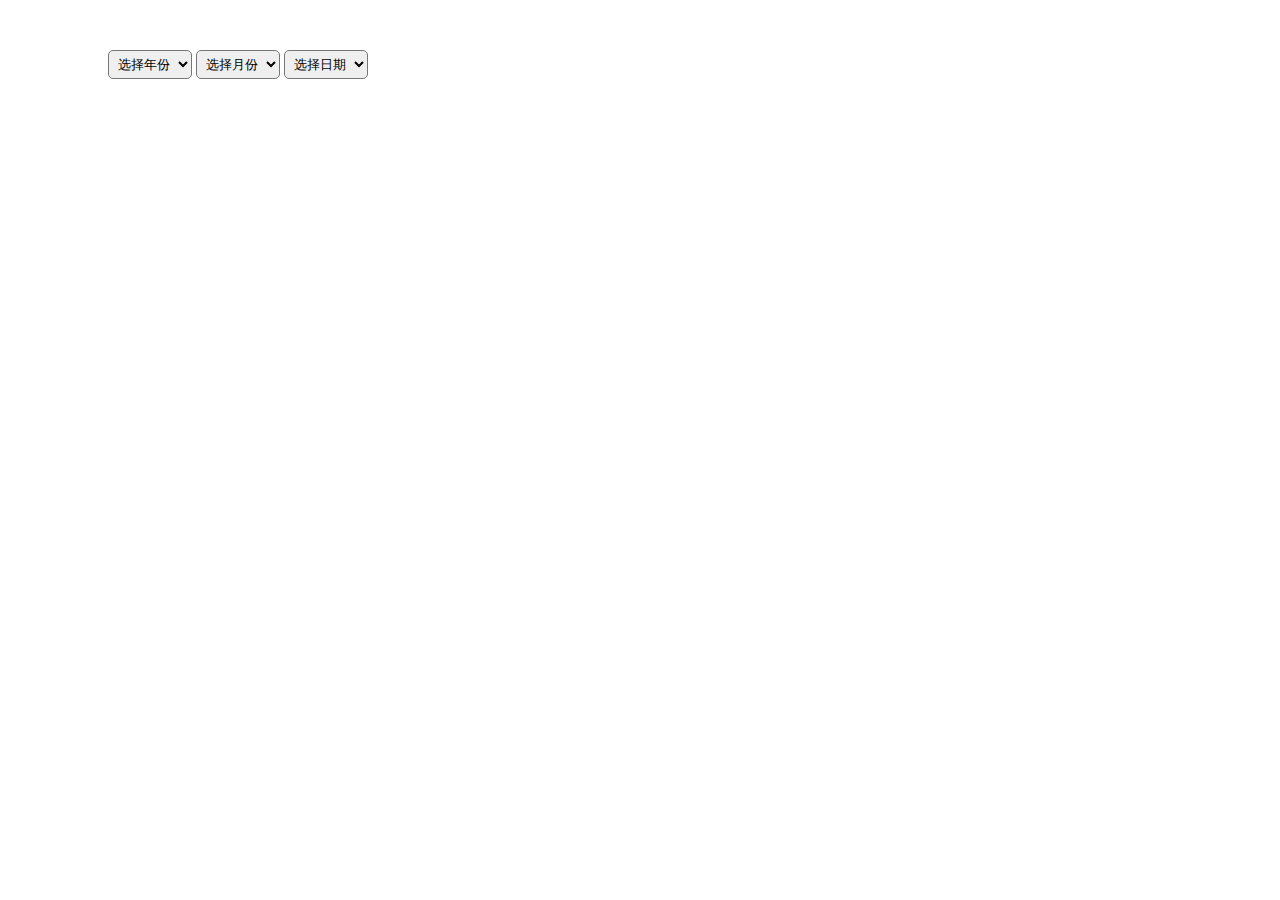
<file: jQueryNyr/index.html>
<!doctype html>
<html lang="en">
<head>
	<meta charset="UTF-8" />
	<title>选择日期</title>
	<script src="http://www.jq22.com/jquery/jquery-1.10.2.js"></script>
	<script type="text/javascript" src="select.js"></script>
	<style type="text/css">
		select{
			padding: 5px;
			border-radius: 5px;
			outline: none;
		}
	</style>
</head>
<body>
	<div id="date" style="margin-left: 100px;margin-top: 50px;">
		<select name="year" id="year">
			<option value="">选择年份</option>
		</select>
		<select name="month" id="month">
			<option value="">选择月份</option>
		</select>
		<select id="days" class="day">
			<option value="">选择日期</option>
		</select>
	</div>
	<script type="text/javascript">
		$(function(){
			$("#date").selectDate()
			
			$("#days").focusout(function(){
				var year = $("#year option:selected").html()
				var month = $("#month option:selected").html()
				var day = $("#days option:selected").html()
				console.log(year+month+day)
			})
			
		})
		
	</script>
</body>
</html>
</file>
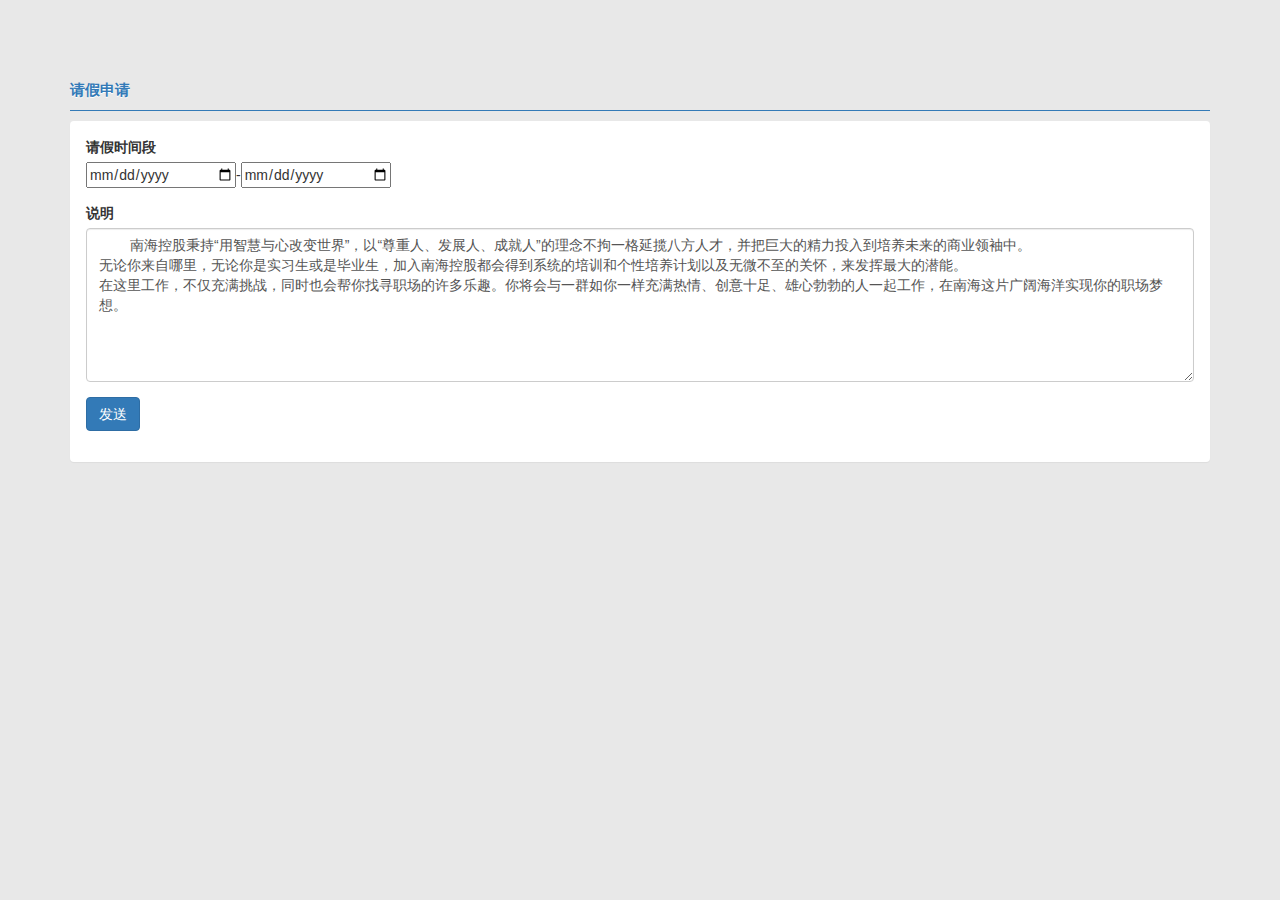
<file: apply.html>
<html>
<head>
	<meta charset="UTF-8">
	<title>请假申请</title>
	 <link href="https://cdn.jsdelivr.net/npm/bootstrap@3.3.7/dist/css/bootstrap.min.css" rel="stylesheet">
  <link rel="stylesheet" href="static/css/common/content.css">
  <style>
.time{
	width:150px;
}
  </style>

</head>
<body>
	<div class="container">
	<h1 class="head apply">请假申请</h1>
	<div class="panel">

   <div class="panel-body">
   <form action="">
   <div class="form-group"><label for="">请假时间段</label><br><input type="date" class="time">-<input type="date" class="time"></div>
   <div class="form-group"><label for="">说明</label><textarea name="textarea" id="" class="form-control" rows="7">&nbsp;&nbsp;&nbsp;&nbsp;&nbsp;&nbsp;&nbsp;&nbsp;南海控股秉持“用智慧与心改变世界”，以“尊重人、发展人、成就人”的理念不拘一格延揽八方人才，并把巨大的精力投入到培养未来的商业领袖中。
无论你来自哪里，无论你是实习生或是毕业生，加入南海控股都会得到系统的培训和个性培养计划以及无微不至的关怀，来发挥最大的潜能。
在这里工作，不仅充满挑战，同时也会帮你找寻职场的许多乐趣。你将会与一群如你一样充满热情、创意十足、雄心勃勃的人一起工作，在南海这片广阔海洋实现你的职场梦想。</textarea></div>
    <div class="form-group"><input type="button" value="发送" class="btn btn-primary"></div>

    </form>
    </div>
	</div>
	</div>
</body>
</html>
</file>
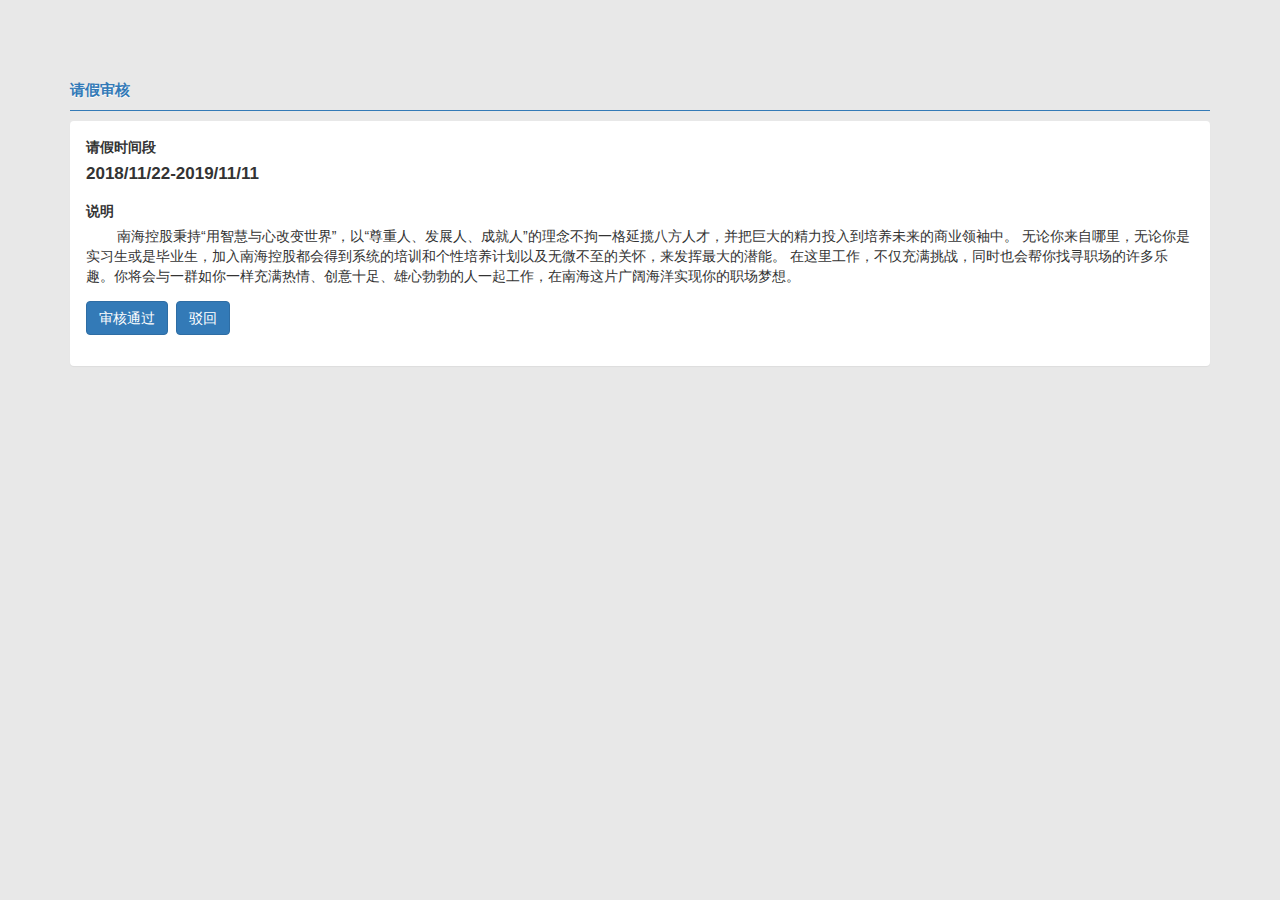
<file: check.html>
<html>
<head>
	<meta charset="UTF-8">
	<title>请假审核</title>
	 <link href="https://cdn.jsdelivr.net/npm/bootstrap@3.3.7/dist/css/bootstrap.min.css" rel="stylesheet">
  <link rel="stylesheet" href="static/css/common/content.css">
  <style>

strong{
	font-size:17px;}
  </style>


</head>
<body>
	<div class="container">
	<h1 class="head apply">请假审核</h1>
	<div class="panel">

   <div class="panel-body">
   <form action="">
   <div class="form-group"><label for="">请假时间段</label><br><strong>2018/11/22-2019/11/11</strong></div>
   <div class="form-group"><label for="">说明</label><br>&nbsp;&nbsp;&nbsp;&nbsp;&nbsp;&nbsp;&nbsp;&nbsp;南海控股秉持“用智慧与心改变世界”，以“尊重人、发展人、成就人”的理念不拘一格延揽八方人才，并把巨大的精力投入到培养未来的商业领袖中。
无论你来自哪里，无论你是实习生或是毕业生，加入南海控股都会得到系统的培训和个性培养计划以及无微不至的关怀，来发挥最大的潜能。
在这里工作，不仅充满挑战，同时也会帮你找寻职场的许多乐趣。你将会与一群如你一样充满热情、创意十足、雄心勃勃的人一起工作，在南海这片广阔海洋实现你的职场梦想。</div>
    <div class="form-group"><input type="button" value="审核通过" class="btn btn-primary">&nbsp;&nbsp;<input type="button" value="驳回" class="btn btn-primary" id="refuse" data-toggle="modal" data-target="#reason"></div>
    </form>
    </div>
	</div>
	</div>
	<!-- 添加窗口 -->
<!-- 模态框（Modal） -->
<div class="modal fade" id="reason" tabindex="-1" role="dialog" aria-labelledby="myModalLabel" aria-hidden="true">
  <div class="modal-dialog">
    <div class="modal-content">
      <div class="modal-header">
        <button type="button" class="close" data-dismiss="modal" aria-hidden="true">
          &times;
        </button>
        <h4 class="modal-title text-center" id="myModalLabel">
         驳回原因
        </h4>
      </div>
      <div class="modal-body">
       <form class="form-group" action="">
         <div class="form-group">
          <label for="">理由</label>
          <textarea name="" id="" cols="10" rows="4" class="form-control"></textarea>	
        </div>
     </form>
    </div>
    <div class="modal-footer">
      <button type="button" class="btn btn-primary">
        确定
      </button>
      <button type="button" class="btn btn-default" data-dismiss="modal">取消
      </button>

    </div>
  </div><!-- /.modal-content -->
</div><!-- /.modal -->
</div><!--添加窗口-->
</body>
<script src="https://cdn.jsdelivr.net/npm/jquery@1.12.4/dist/jquery.min.js"></script>
<!-- 加载 Bootstrap 的所有 JavaScript 插件。你也可以根据需要只加载单个插件。 -->
<script src="https://cdn.jsdelivr.net/npm/bootstrap@3.3.7/dist/js/bootstrap.min.js"></script>
</html>
</file>
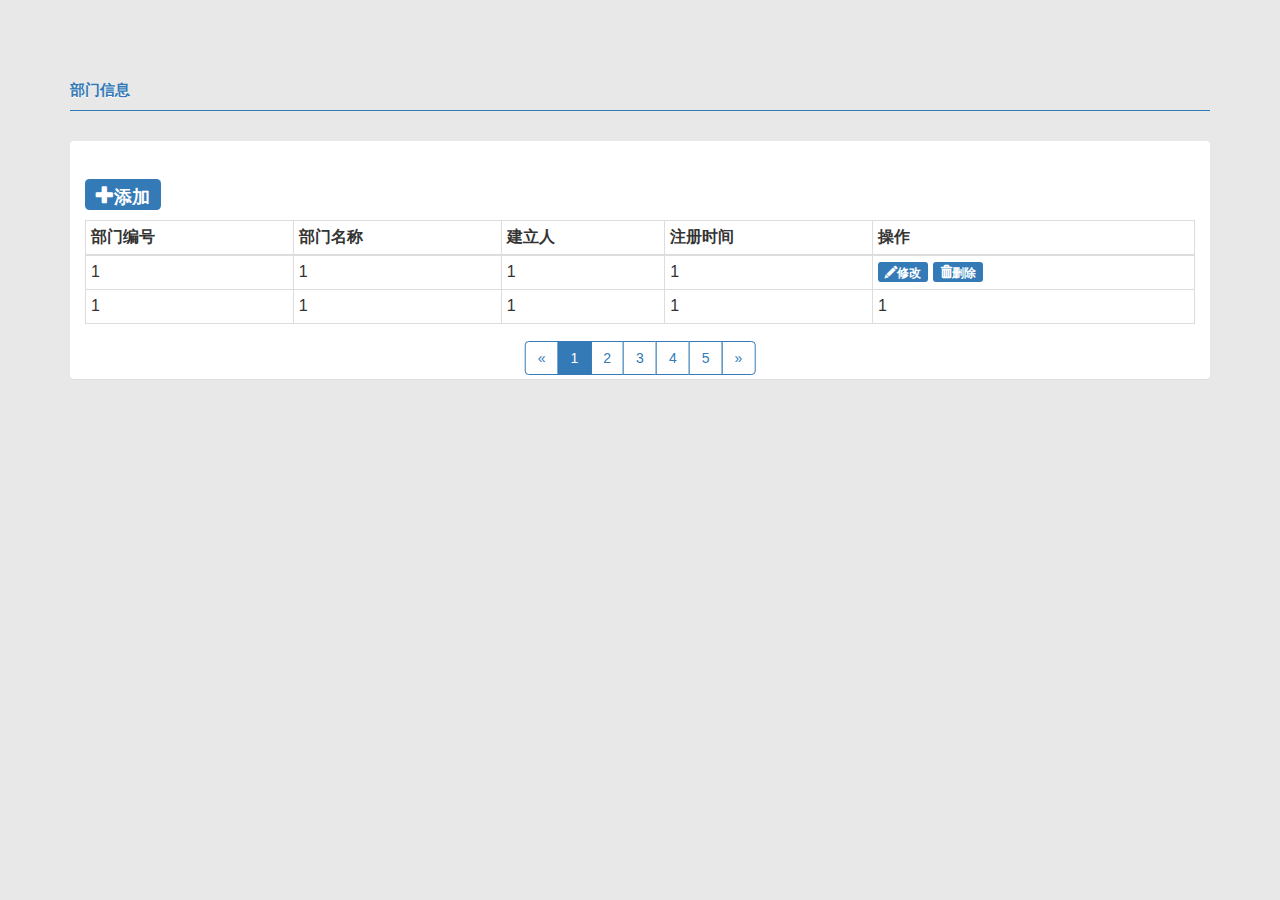
<file: department.html>
<html>
<head>
	<meta charset="UTF-8">
	<title>部门信息</title>
	<link href="https://cdn.jsdelivr.net/npm/bootstrap@3.3.7/dist/css/bootstrap.min.css" rel="stylesheet">
	<link rel="stylesheet" href="static/css/common/content.css">
  <style>
    .test{
      position: relative;
      height: 20px;
    }
    .test ul{

      position: absolute;
      left: 50%;
      top: -30%;
      transform:translate(-50%,-50%);
    }
    h2{
      color: #337ab7;
      font-size: 15px;
      font-weight: bolder;
      float: none;
      text-shadow: 0 1px 0 #fff;
      position: relative;
      border-bottom: 1px solid #337ab7;
      line-height: 40px;
    }
    span{
      cursor:pointer;
    }

  </style>
</head>
<body>

  <div class="container">
   <h2>部门信息</h2>
   <br>
   <div class="panel panel-primary">

     <div class="panel-body">
       <table id="table" class="table table-condensed table-bordered table-hover" style="word-break:break-all; word-wrap:break-all;">
         <caption><h3><span class="label label-primary glyphicon glyphicon-plus" data-toggle="modal" data-target="#add">添加</span></h3></caption>
         

         <thead>
          <tr>
           <th>部门编号</th>
           <th>部门名称</th>
           <th>建立人</th>
           <th>注册时间</th>
           <th>操作</th>

         </tr>
       </thead>
       <tbody>
        <tr>
          
          <td>1</td>
          <td>1</td>
          <td>1</td>
          <td>1</td>
          <td><span class="label label-primary glyphicon glyphicon-pencil" data-toggle="modal" data-target="#edit">修改</span>
           <span class="label label-primary glyphicon glyphicon-trash deluser">删除</span></td>

         </tr>
         <tr>
         
          <td>1</td>
          <td>1</td>
          <td>1</td>
          <td>1</td>
          <td>1</td>

        </tr>
      </tbody>
    </table>
    
    <div class="test">
     <ul class="pagination">
      <li><a href="#">&laquo;</a></li>
      <li class="active"><a href="#">1</a></li>
      <li><a href="#">2</a></li>
      <li><a href="#">3</a></li>
      <li><a href="#">4</a></li>
      <li><a href="#">5</a></li>
      <li><a href="#">&raquo;</a></li>
    </ul>
  </div>

</div>
</div>
</div>
<!-- 添加窗口 -->
<!-- 模态框（Modal） -->
<div class="modal fade" id="add" tabindex="-1" role="dialog" aria-labelledby="myModalLabel" aria-hidden="true">
  <div class="modal-dialog">
    <div class="modal-content">
      <div class="modal-header">
        <button type="button" class="close" data-dismiss="modal" aria-hidden="true">
          &times;
        </button>
        <h4 class="modal-title text-center" id="myModalLabel">
          添加部门
        </h4>
      </div>
      <div class="modal-body">
       <form class="form-group" action="">
         <div class="form-group">
          <label for="">用户名</label>
          <input class="form-control" type="text" placeholder="6-15位字母或数字">
        </div>
        <div class="form-group">
          <label for="">用户名</label>
          <input class="form-control" type="text" placeholder="6-15位字母或数字">
        </div>
        <div class="form-group">
          <label for="">用户名</label>
          <input class="form-control" type="text" placeholder="6-15位字母或数字">
        </div>
      </form>
    </div>
    <div class="modal-footer">
      <button type="button" class="btn btn-primary">
        确定
      </button>
      <button type="button" class="btn btn-default" data-dismiss="modal">取消
      </button>

    </div>
  </div><!-- /.modal-content -->
</div><!-- /.modal -->
</div><!--添加窗口-->
<!-- 修改窗口 -->
<!-- 模态框（Modal） -->
<div class="modal fade" id="edit" tabindex="-1" role="dialog" aria-labelledby="myModalLabel" aria-hidden="true">
  <div class="modal-dialog">
    <div class="modal-content">
      <div class="modal-header">
        <button type="button" class="close" data-dismiss="modal" aria-hidden="true">
          &times;
        </button>
        <h4 class="modal-title text-center" id="myModalLabel">
          修改部门信息
        </h4>
      </div>
      <div class="modal-body">
       <form class="form-group" action="">
         <div class="form-group">
          <label for="">用户名</label>
          <input class="form-control" type="text" placeholder="6-15位字母或数字">
        </div>
        <div class="form-group">
          <label for="">用户名</label>
          <input class="form-control" type="text" placeholder="6-15位字母或数字">
        </div>
        <div class="form-group">
          <label for="">用户名</label>
          <input class="form-control" type="text" placeholder="6-15位字母或数字">
        </div>
        <div class="form-group">
          <label for="">部门</label>
          <select class="form-control">
          <option>1</option>
          <option>2</option>
          <option>3</option>
          <option>4</option>
          <option>5</option>
          <!-- 修改这栏后台自动记录人员调动。 -->
        </select>
      </div>
    </form>
  </div>
  <div class="modal-footer">
    <button type="button" class="btn btn-primary">
      确定
    </button>
    <button type="button" class="btn btn-default" data-dismiss="modal">取消
    </button>

  </div>
</div><!-- /.modal-content -->
</div><!-- /.modal -->
</div><!--修改窗口-->
</body>
<script src="https://cdn.jsdelivr.net/npm/jquery@1.12.4/dist/jquery.min.js"></script>
<!-- 加载 Bootstrap 的所有 JavaScript 插件。你也可以根据需要只加载单个插件。 -->
<script src="https://cdn.jsdelivr.net/npm/bootstrap@3.3.7/dist/js/bootstrap.min.js"></script>
<script>
  $(function(){
    $(".deluser").click(function(){

      if(confirm("确定删除该部门？")){
        alert("删除成功");
        $(this).parent().parent().hide(300);
      }

    })
  })
</script>
</html>
</file>
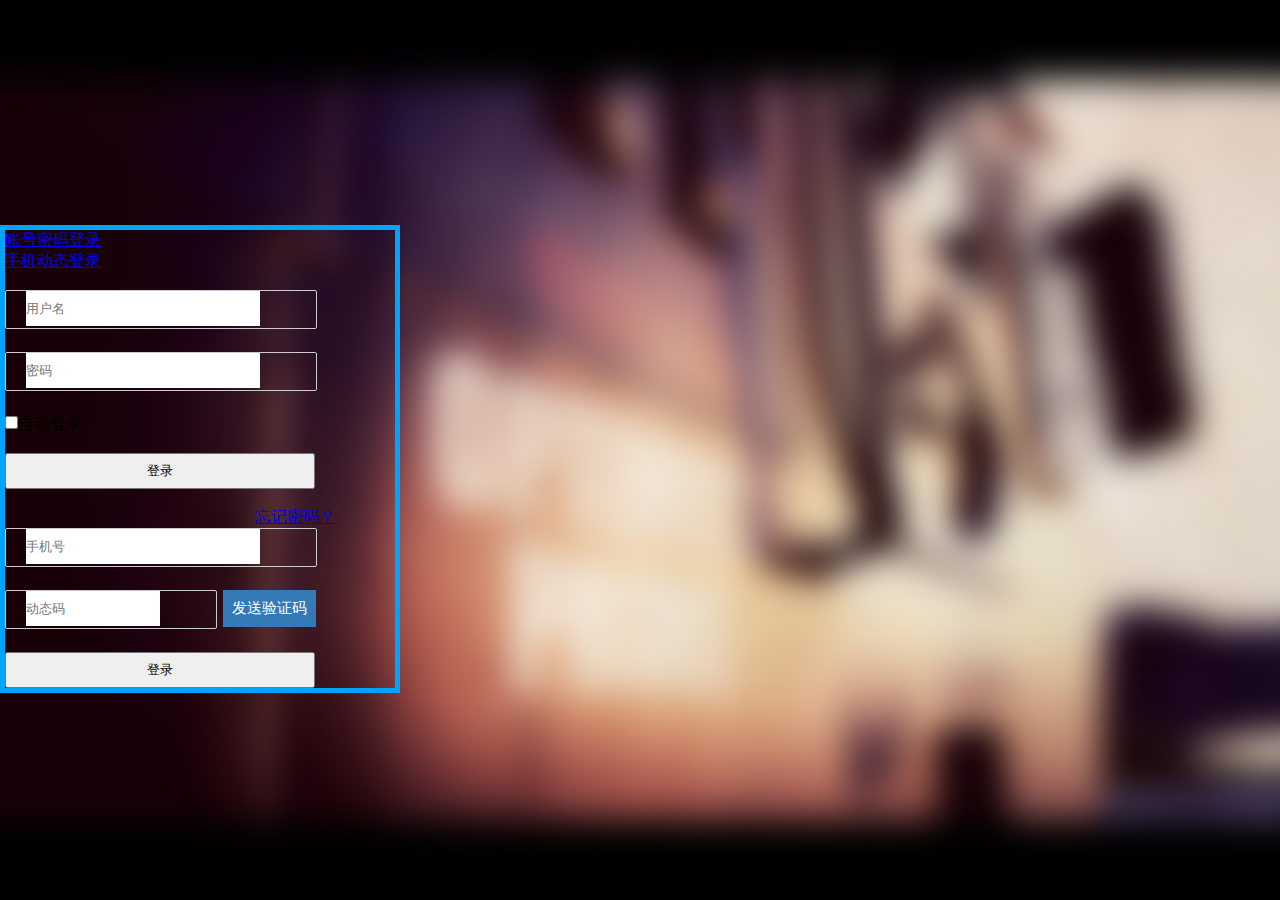
<file: login.html>
<html>
<head>
	<meta charset="utf-8"> 
	<title>用户登录</title>
	<link rel="stylesheet" href="https://cdn.staticfile.org/twitter-bootstrap/3.3.7/css/bootstrap.min.css">
	<link rel="stylesheet" href="static/css/login/login.css">
	<script src="https://cdn.staticfile.org/jquery/2.1.1/jquery.min.js"></script>
	<script src="https://cdn.staticfile.org/twitter-bootstrap/3.3.7/js/bootstrap.min.js"></script>
	<style>
  body{
			background-image: url("static/image/login/login.jpg");
			background-size:cover;
			background-repeat: no-repeat;  
		}
		form{
			height:auto;
		}
	</style>

	<script src="static/js/common/code.js"></script>


<script>
	$(function(){
		$("#open").click(function(){
			if($("#password").attr("type")=="password"){
				$("#password").attr("type","text");
				$("#open").removeClass("glyphicon glyphicon-eye-open");
				$("#open").addClass("glyphicon glyphicon-eye-close");
			}
			else{
				$("#password").attr("type","password");
				$("#open").removeClass("glyphicon glyphicon-eye-close");
				$("#open").addClass("glyphicon glyphicon-eye-open");
			}
		})
	})
</script>
</head>
<body>
	<div class="container">
		<div class="panel panel-info">
			<div class="panel-body">
				<ul id="myTab" class="nav nav-tabs">
					<li class="active">
						<a href="#home" data-toggle="tab">
							账号密码登录
						</a>
					</li>
					<li><a href="#other" data-toggle="tab">手机动态登录</a></li>

				</ul>
				<div id="myTabContent" class="tab-content">
					<br>
					<!-- 第一块内容 -->
					<div class="tab-pane fade in active" id="home">
					<form action="admin.html" method="post">
						<div class="lab"><label for=""><i title="用户名" class="glyphicon glyphicon-user"></i><input type="text" placeholder="用户名" class="text"></label></div>
						
						<div class="lab"><label for=""><i title="密码" class="glyphicon glyphicon-lock"></i><input id="password" type="password" placeholder="密码" class="text"><a id="open" class="glyphicon glyphicon-eye-open"></a></label></div>
						<div><input id="cb" type="checkbox">自动登录</div>
						<br>
						<div><input type="submit" id="login" class="btn btn-primary" value="登录"></div>
					  <br>
					  </form>
					 <div id="forgetPass"><a href="reset.html">忘记密码？</a></div>
					</div>
               <!-- 第二块内容 -->
					<div class="tab-pane fade" id="other">
					<form action="admin.html" method="post">
						<div class="lab"><label for=""><i title="手机号" class="glyphicon glyphicon-phone"></i><input type="text" placeholder="手机号" class="text"></label></div>
						<div id="phone"><label for=""><i title="动态码" class="glyphicon glyphicon-check"></i><input type="text" placeholder="动态码" id="send"></label></div><a id="btn"  onclick="sendMessage()">发送验证码</a>
						<br>
						<div><input type="submit" id="login" class="btn btn-primary" value="登录"></div>
					</form>
					</div>
				</div>
			</div>
		</div>
	</div>
</body>
</html>
</file>
<file: static/css/common/content.css>
body {
	padding-top: 50px;
	background:#e8e8e8;
}
.panel-primary{
	border:0;
}
.modal{
	position:fixed;
	top:50px;
}
h1{
      color: #337ab7;
      font-size: 15px;
      font-weight: bolder;
      float: none;
      text-shadow: 0 1px 0 #fff;
      position: relative;
      border-bottom: 1px solid #337ab7;
      line-height: 40px;
}
.test{
      position: relative;
      height: 20px;
}
.test ul{

      position: absolute;
      left: 50%;
      top: -30%;
      transform:translate(-50%,-50%);
}
.test ul li a{
      border:1px solid #337ab7;
}
.test ul li a:hover {
       border:1px solid #337ab7!important;
}
</file>
<file: static/css/login/login.css>
*{
	margin: 0;
	padding: 0;
}
.panel-body{
	border:5px solid #00a4ff;
}
#cb{
	cursor: pointer;
}
.glyphicon{
	font-size:22px;
	position: relative;
	top:4px;
	color:#0e6b88;
}
.container{
	width: 400px;
	position:relative;
	top:25%;
}
.text{
	width:234px;
	height:35px;
	border: 0;
	outline: none;
}	
.lab{
	width:310px;
	height:37px;
	border:1px solid #ccc;
	margin-bottom: 23px;
	border-radius: 2px;
}
#phone{
	width:210px;
	height:37px;
	border:1px solid #ccc;
	margin-bottom: 23px;
	border-radius: 2px;
	float: left;
}
#send{
	width:134px;
	height:35px;
	border: 0;
	outline: none;
}

#login{
	width:310px;
	height:36px;
}
#forgetPass{
	margin-left: 250px;
}
#btn{
	width:93px;
	height:37px;
	font-size:15px;
	color:#fff;
	cursor:pointer;
	background:#337ab7;
	font-family:"Microsoft YaHei";
	text-decoration: none;
	display: block;
	float:left;
	text-align: center;
	line-height: 37px;
	margin-left:6px;
}
#btn:hover{
	background:#3d719e;
}
#open{
	text-decoration:none;
	color:#000;
	cursor:pointer;
}
i{padding-left:10px;padding-right:10px;}
</file>
